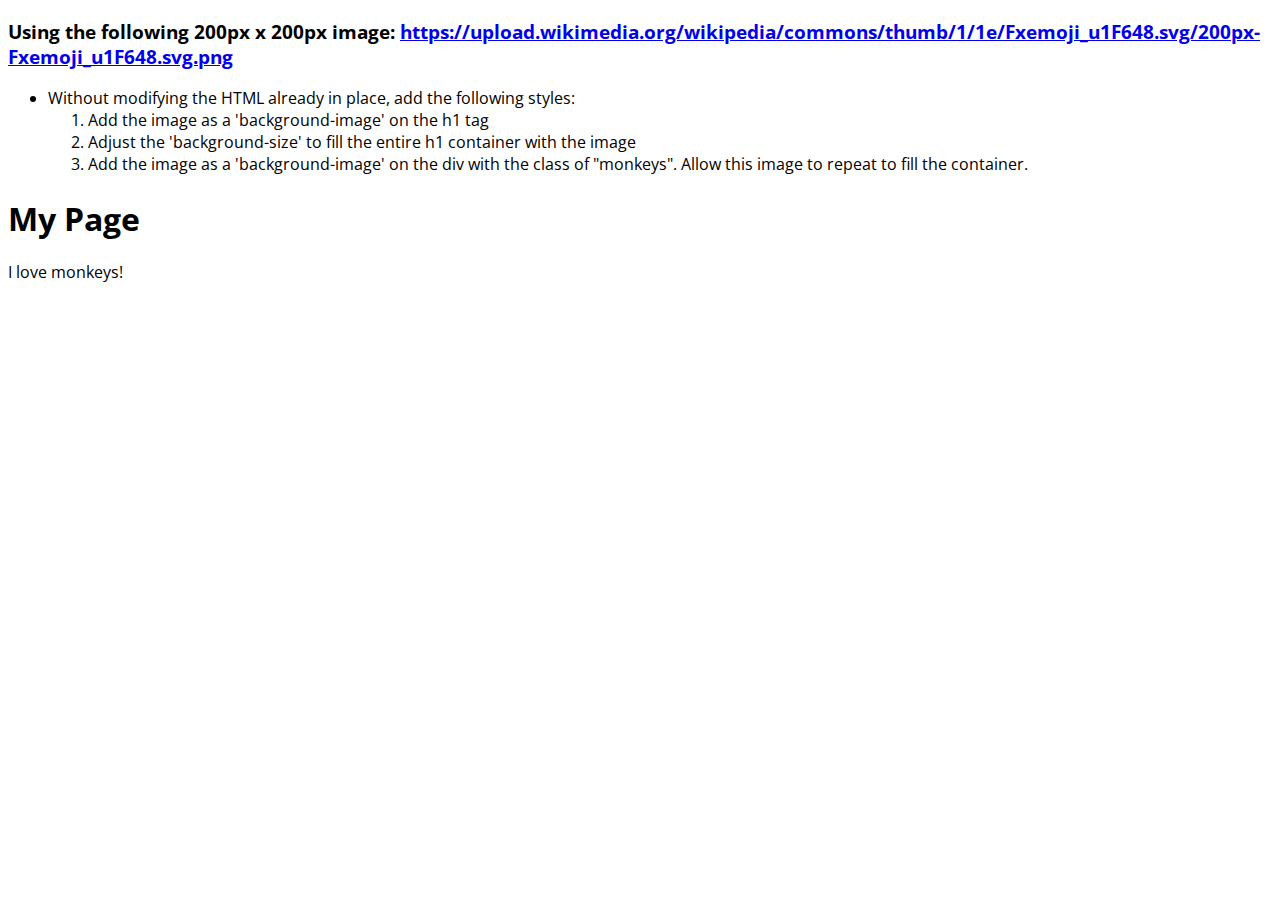
<file: index.html>
<!DOCTYPE html>
<html lang="en">
<head>
  <meta charset="UTF-8">
  <meta name="viewport" content="width=device-width, initial-scale=1.0">
  <meta http-equiv="X-UA-Compatible" content="ie=edge">
  <link rel="stylesheet" href="css.css">
  <link href="https://fonts.googleapis.com/css?family=Open+Sans&display=swap" rel="stylesheet">
  <main>
    <h3>Using the following 200px x 200px image: <a href="https://upload.wikimedia.org/wikipedia/commons/thumb/1/1e/Fxemoji_u1F648.svg/200px-Fxemoji_u1F648.svg.png">https://upload.wikimedia.org/wikipedia/commons/thumb/1/1e/Fxemoji_u1F648.svg/200px-Fxemoji_u1F648.svg.png</a></h3>
    <ul> 
      <li>Without modifying the HTML already in place, add the following styles:</li>
      <ol>
        <li>Add the image as a 'background-image' on the h1 tag</li>
        <li>Adjust the 'background-size' to fill the entire h1 container with the image</li>
        <li>Add the image as a 'background-image' on the div with the class of "monkeys". Allow this image to repeat to fill the container.</li>
      </ol>
    </ul>
    <section>
      <h1>My Page</h1>
      <div class="monkeys">
        I love monkeys!
      </div>
    </section>
  </main>
</file>
<file: css.css>
*{
    font-family: 'Open Sans', sans-serif;
}
section > h1{
    background-image: url("https://upload.wikimedia.org/wikipedia/commons/thumb/1/1e/Fxemoji_u1F648.svg/200px-Fxemoji_u1F648.svg.png");
}
</file>
